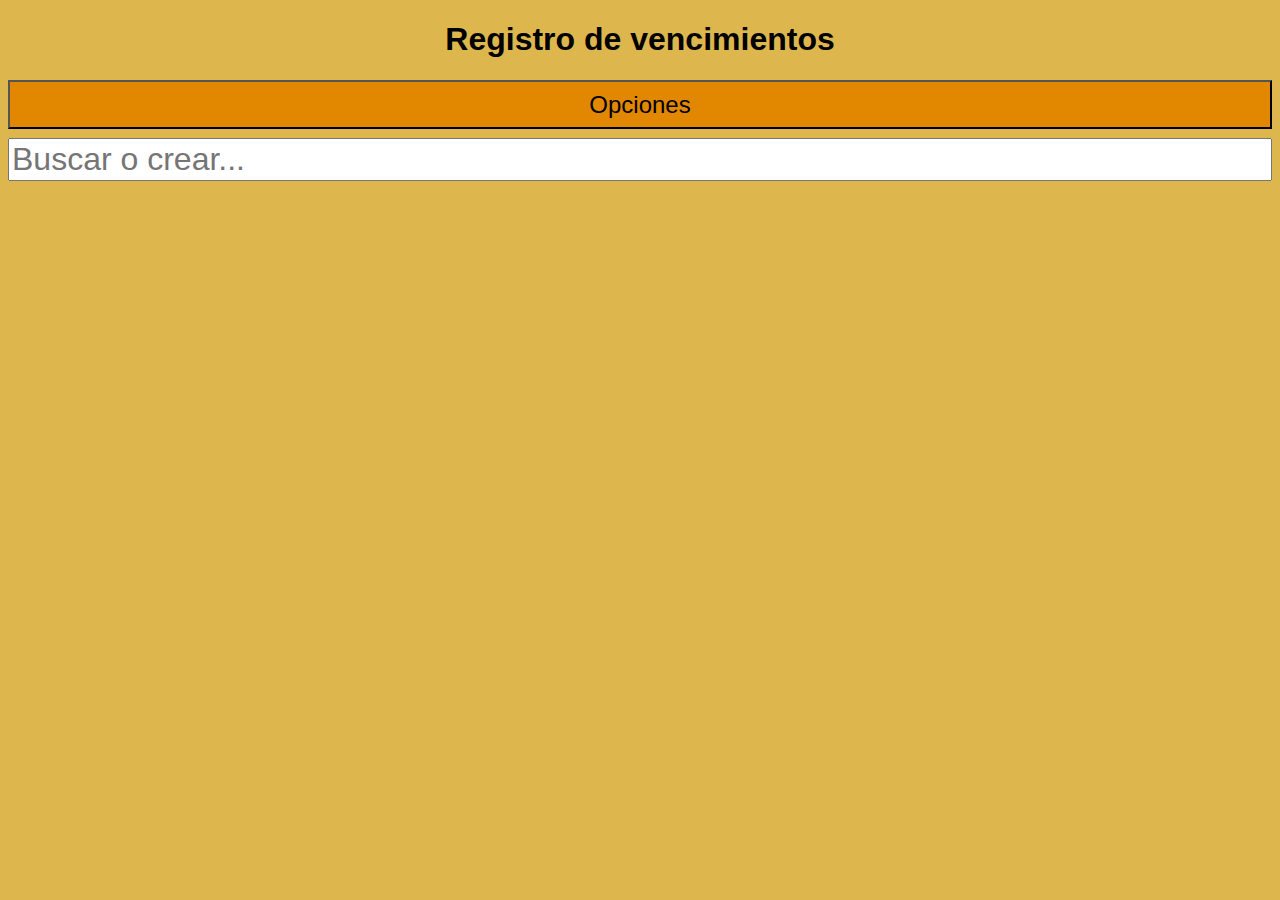
<file: index.html>
<!DOCTYPE html>
<html lang="es">
    <head>
        <meta charset="UTF-8">
        <meta name="viewport" content="width=device-width, initial-scale=1.0">
        <link rel="stylesheet" href="./styles/index.css">
        <link rel="icon" type="image/x-icon" href="./favicon.png">
        <link rel="manifest" href="./install/registro-vencimientos/manifest.json"/>
        <title>Vencimientos</title>
    </head>
    <body>
        <div id="main-screen">

            <div id="hide-when-searching">
                <h1>Registro de vencimientos</h1>

                <div class="inline-button-container">
                    <button id="install" hidden>Instalar app</button>
                    <button id="options-button">Opciones</button>
                </div>

                <div id="options-container" class="options-container" hidden>
                    <button id="download">Descargar registros</button>
                    <button id="import">Importar registros</button>
                    <button id="delete-all">Borrar todo</button>
                </div>
    
            </div>

            <input id="search" type="search" autocomplete="off" placeholder="Buscar o crear...">

            <div id="add-vto-menu" hidden>
                <h1>Agregar registro</h1>

                <div class="add-item-entry">
                    <label for="add-vto-name">Nombre: </label>
                    <input id="add-vto-name" type="text" placeholder='"Manaos Cola"' tabindex="1">
                </div>

                <div class="add-item-entry">
                    <label for="add-vto-fecha">Fecha: </label>
                    <input id="add-vto-fecha" type="date"tabindex="2">
                </div>

                <div class="inline-button-container">
                    <button id="add-vto" tabindex="3">Agregar</button>
                    <button id="add-vto-return" tabindex="4">Volver</button>
                </div>

            </div>
            
            <div id="items-display-container"></div>

            <div id="info-msg" style="font-size: 2ch; position:absolute; bottom: 0;" 
                class="fadeOut" onanimationend="this.innerText = '';">
            </div>

        </div>

        <script type="module" src="./regVencimientos.mjs"></script>
    </body>
</html>
</file>
<file: styles/index.css>
:root {
	--bg-color: #ddb74d;
	--bg-color-dark: #e28800;
	--bg-color-darker: #d06000;
}

body {
	background-color: var(--bg-color);
	font-family: Arial;
	overflow-y: scroll;
}
body::-webkit-scrollbar {
	width: 0.8em;
	height: 0.8em;
}
body::-webkit-scrollbar-thumb {
	background-color: var(--bg-color-dark);
}
body::-webkit-scrollbar-thumb:hover {
	background-color: var(--bg-color-darker);
}
body::-webkit-scrollbar-corner {
	background-color: var(--bg-color);
}
body::-webkit-scrollbar-track {
	-webkit-box-shadow: inset 0 0 6px rgba(0,0,0,0.3);
}

button{
	background-color: var(--bg-color-dark);
}
button:hover:enabled {
	background-color: #ffdd48;
	cursor: pointer;
}

.bold {
	font-weight: bold;
}
.big {
	height: 3ch;
	min-width: 12ch;
	font-size: 16px;
}

textarea {
	width: min(600px, 100%);
	height: 500px;
	font-size: 16px;
}

dialog {
	position: fixed;
	margin: 0;
	top: 100px;
	left: 50%;
	transform: translate(-50%, 0);
	max-width: 65ch;
	overflow-y: auto;
	max-height: calc(100vh - 150px);
	
	color: white;
	padding: 1ch;
	line-height: 2ch;
	text-align: center;
	background: rgba(0, 0, 0, 0.9);
	overscroll-behavior: contain;
}
.dialog-button {
	width: 12ch;
	height: 4ch;
}
.textinput {
	font-size: 16px;
}
.notaInline {
	margin: 0;
	display: inline-block;
	font-size: 14px;
}
@keyframes fade-out {
	from {opacity: 1;}
	to {opacity: 0;}
}
.fadeOut {
	animation: fade-out 2s 5s;
	animation-fill-mode: forwards;
}
.fixedbl {
	margin: 0;
	position: fixed;
	bottom: 20px;
	left: 20px;
}
.button-container {
	display: flex;
	margin-top: 7px;
	margin-bottom: 7px;
	gap: 10px;
	justify-content: flex-start; /* Align items starting from the left edge */
}
.separate {
	margin-left: 70px;
}

.flex {
	display: flex;
	justify-content: center;
	align-items: center;
}

.plot {
	width: 800px;
	height: 400px;
	background-color:  rgba(0, 0, 0, 0.9);
	margin-top:12px;
	margin-bottom: 12px;
}
.hidden {
	visibility: hidden
}

select:disabled {
    color: rgba(16, 16, 16, 0.3);
    border-color: rgba(118, 118, 118, 0.3);
}
.selector {
	max-width: 40ch;
	background-color: var(--bg-color-dark);
	border-width: 2px;
	color: black;
	border-color: var(--transparentWhiteB);
}
.selector option {
	background-color: var(--bg-color-dark);
	color: black;
}
option:hover{
	background-color: #ffdd48;
}
.selector:hover:enabled {
	background-color: #ffdd48;
	cursor: pointer;
}

.grid-square-tiles {
	display: grid;
	text-align: center;
	grid-template-columns: repeat(auto-fit, minmax(10ch, 0.333fr));
	gap: 10px;
	margin-top: 1ch;
}
.grid-strip {
	display: flex;
	flex-direction: column;
	align-items: stretch;
	width: 100%;
	gap: 0.5ch;
	margin-top: 1ch;
}
.grid-tile-square {
	background-color: lightblue;
	display: flex;
	align-items: center;
	justify-content: center;
	aspect-ratio: 1;
	align-items: center;
	justify-content: center;
	cursor: pointer;
}
.grid-tile-strip {
	background-color: lightblue;
	display: flex;
	align-items: center;
	padding-left: 1ch;
	justify-content: left;
	height: 3ch;
	cursor: pointer;
}
.add-grid-tile {
	background-color: lightgreen;
}

.inline-button-container {
	margin: 1ch 0;
	display: flex;
	gap: 10px;
	text-align: center;
	box-sizing: border-box;
}
.options-container >* {
	font-size: x-large;
	width: 80%;
	min-height: 4ch;
	display: block;
	margin: 0.5ch auto 0.5ch auto ;
}
.inline-button-container > * {
	font-size: x-large;
	flex: 1 1 auto; /* Grow equally unless one needs more space */
	/*min-width: 0; /* Prevent flex items from overflowing */
	min-height: 3.7ch;
	line-height: 0.8;
	max-height: 80px;
	/*white-space: nowrap; /* Prevent text wrapping */
}
#search {
	font-size: xx-large;
	width: 100%;
}


.add-item-entry {
	display: flex;
	font-size: x-large;
	margin: 1ch 0;
	white-space: nowrap;
}
.add-item-entry input {
	font-size: inherit;
	width: 100%;
	margin-left: 1ch;
}

input::-webkit-outer-spin-button,
input::-webkit-inner-spin-button {
  -webkit-appearance: none;
  margin: 0;
}
input[type=number] {
  -moz-appearance: textfield;
}
input::-webkit-calendar-picker-indicator {
	position:absolute;
	right: 0;
}
@media (pointer: coarse) or (max-aspect-ratio: 1/1) {
	input::-webkit-calendar-picker-indicator {
		position:absolute;
		pointer-events: none;
		color:transparent;
	}
}

h1 {
	text-align: center;
}

.invalid {
	color: red;
	border-style: solid;
}
</file>
